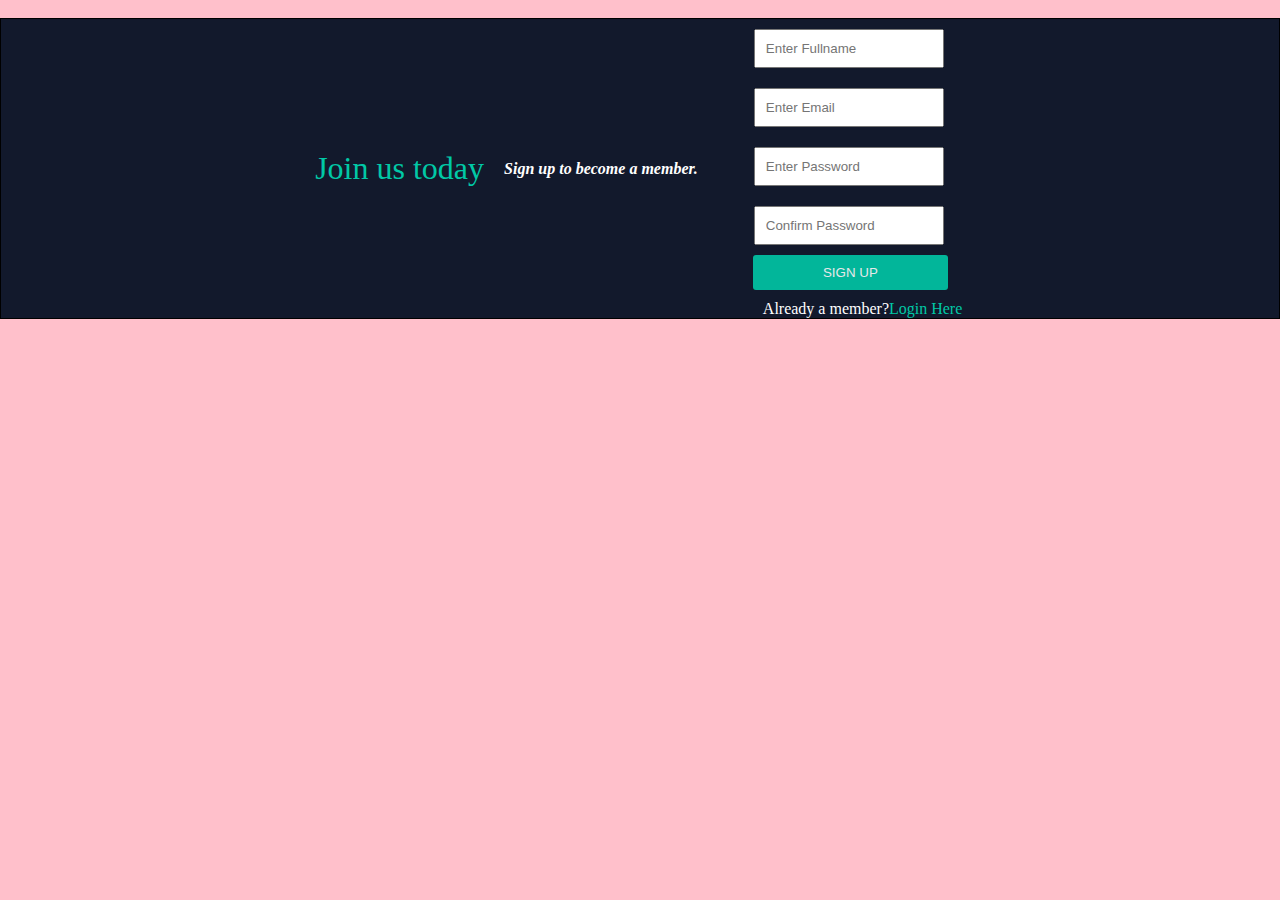
<file: index.html>
<!DOCTYPE html>
<br lang="en">
<head>
    <meta charset="UTF-8">
    <meta name="viewport" content="width=device-width, initial-scale=1.0">
    <title>Signup</title>
    <link rel="stylesheet" href="login.css"/>
</head>
<body>
          
   <div class="container">

    <h1>Join us today</h1>
    <h4>Sign up to become a member.</h4>
    <form class="signup">

        <div class="inputcontent">
     
            <input class="input-field" type="text" placeholder="Enter Fullname"/>
                <i class="fa fa-user icon"></i>
                </div>

        <div class="inputcontent">
     
            <input class="input-field" type="text" placeholder="Enter Email"/>
                <i class="fa fa-envelope icon"></i>
                </div>
                <div class="inputcontent">
                    <input class="input-field" type="password" placeholder="Enter Password"/>
                    <i class="fa fa-key icon"></i>
                </div>

                <div class="inputcontent">
                    <input class="input-field" type="password" placeholder="Confirm Password"/>
                    <i class="fa fa-key icon"></i>
                </div>
                <div>
                    <button type="submit" class="btn">SIGN UP</button>
                </div>
           

              <p>Already a member?<a href="#">Login Here</a></p>
    </form>

   </div>

    

   


    
    


</body>
    
        




</html>
</file>
<file: login.css>
*{
    padding:0;
    margin:0;
    box-sizing: border-box;



}
h1{
color:#01c8a6;
text-align: center;
font-weight: 100;
}

h4{
    text-align: center;
    color: white;
    font-style: italic;
    
      }
/*
.container{
min-height:90%;
width: 350px;
border:1px solid black;
margin-left:300px;
margin-top:30px;
background-color:#12192c;

}
*/

.container {
    display: flex;
    border:1px solid black;
    justify-content:center;
    align-items: center;
    flex-direction: row;
    column-gap: 20px;
    background-color:#12192c;
  }

   .inputcontent{

    width:85%;
    margin-left:26px;
    padding:10px;
  
}

/* Style the form icons 
.icon {
    padding: 10px;
    background: #01c8a6;
    color: white;
    min-width: 50px;
    text-align: center;
}

    /* Style the input fields */
.input-field {
    width: 100%;
    padding: 10px;
    outline: none;
  }

  .input-field:focus {
    border: 2px solid #01c8a6;

  }
  
  .btn{
    width:79%;
    padding: 10px;
    color:white;
    margin-left: 35px;
   background-color:#01c8a6;
    border-radius: 3px;
    border: none;
    cursor: pointer;
    opacity: 0.9;
  }

  btn:hover {
    opacity:1;
  }

  .checkbox{
     margin-left:10px;
     margin-bottom:25px;
     color:#01c8a6;

  }
 

  p{
   margin-left:45px;
   margin-top:10px;
   color:white;

  }

  a:link {
    color: #01c8a6;
    text-decoration: none;
  }

body {
    background-color: pink;
}
</file>
